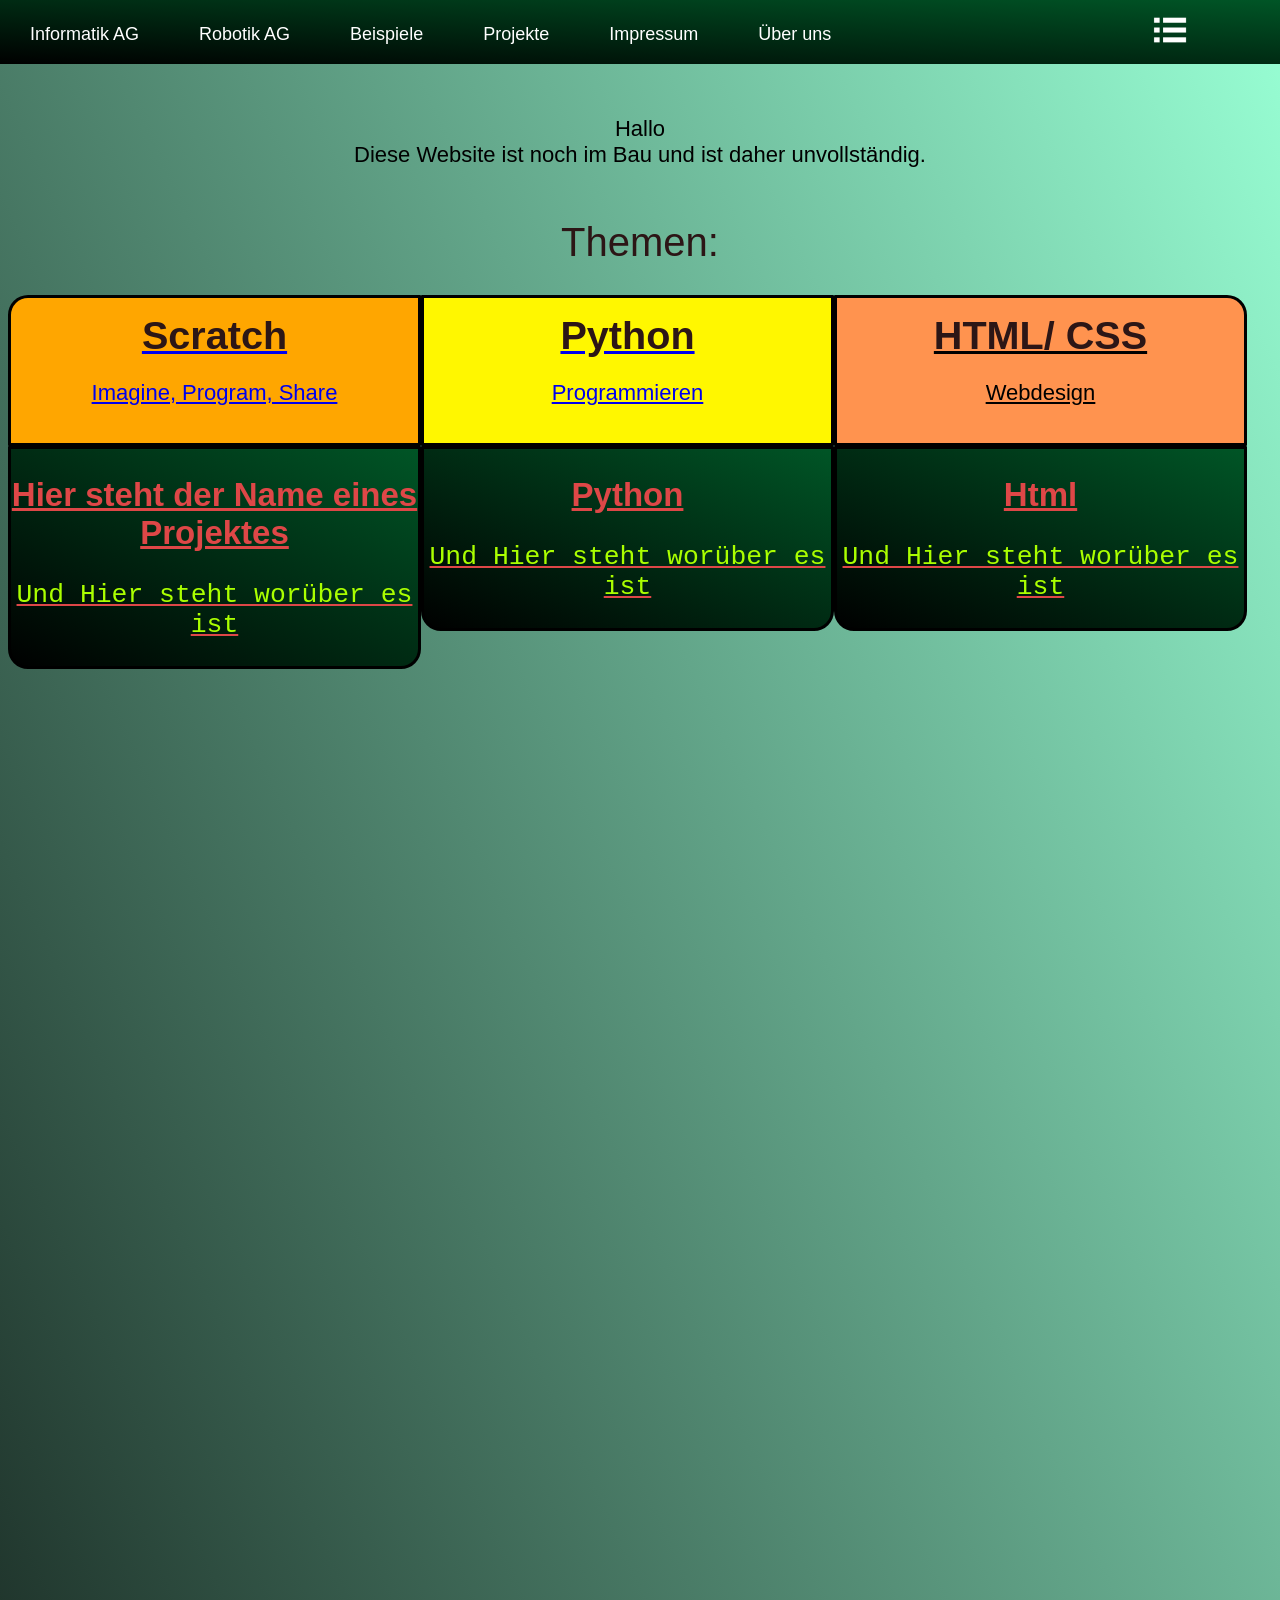
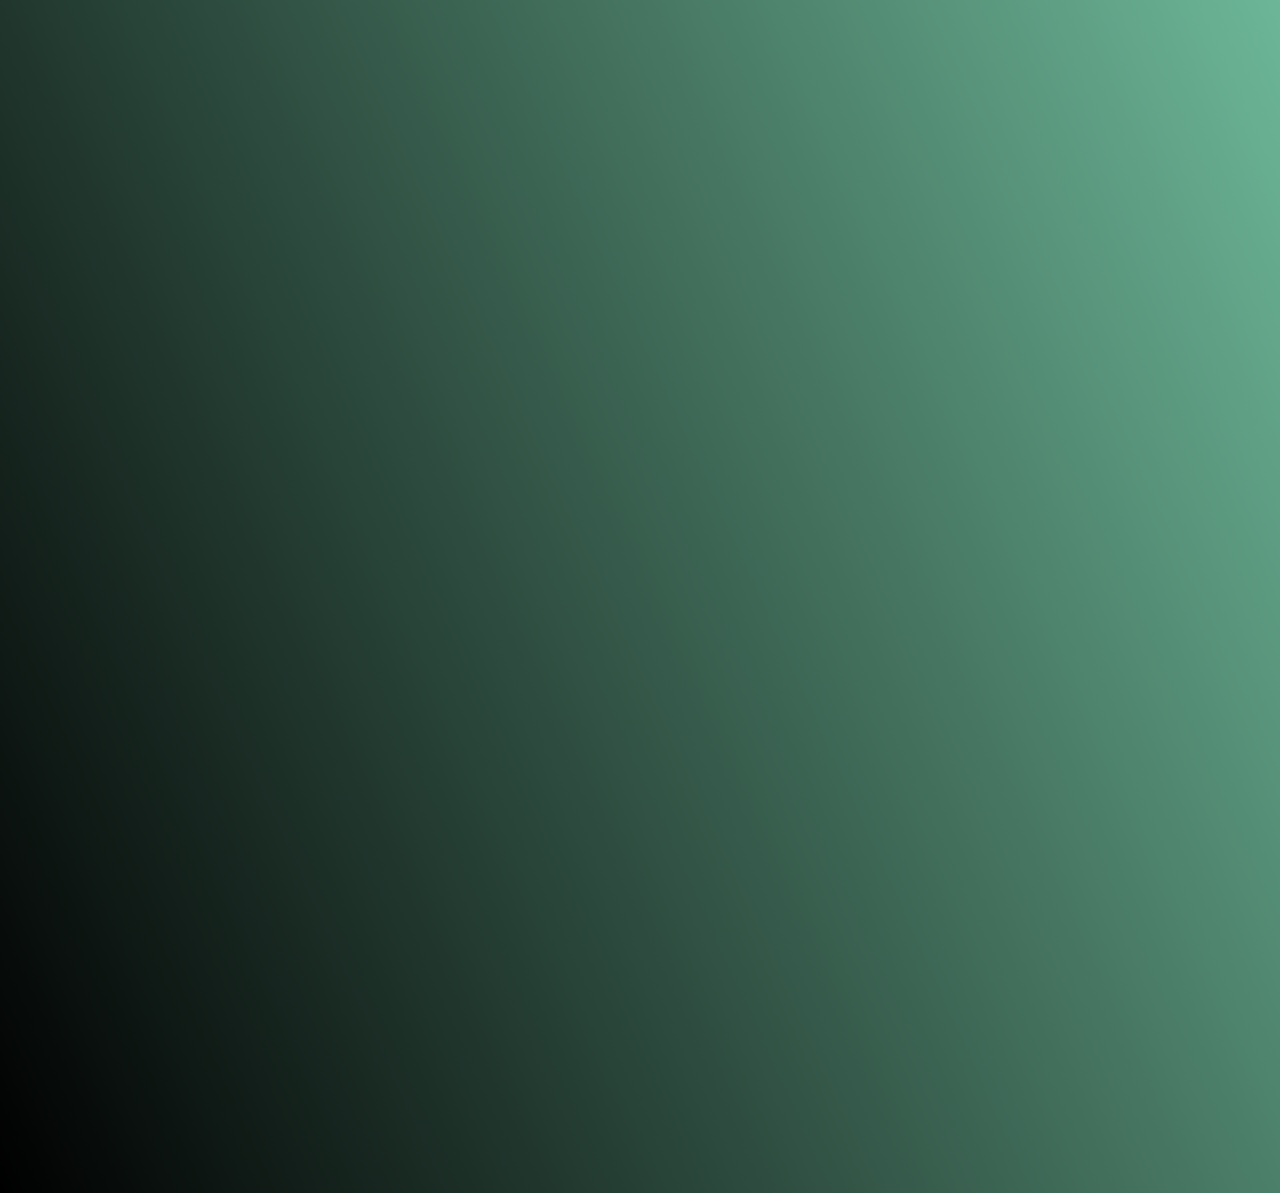
<file: index.html>
<!DOCTYPE html>
<html lang="en">
<head>
    

    
    <link rel="stylesheet" href="style.css">
    <meta charset="UTF-8">
    <meta name="viewport" content="width=device-width, initial-scale=1.0">
    <title>Document</title>
</head>
<body class="body">
    <div class="menu">
                
                <a href="Informatik_ag.html">Informatik AG</a>
                <a href="Robotik_ag.html">Robotik AG</a>
                <a href="beispiele.html">Beispiele</a>
                <a href="projekte.html">Projekte</a>
                <a href="impressum.html">Impressum</a>
                <a href="uber_uns.html">Über uns</a>
                <div class="dropdown" style="float:right">
                <div class="dropbtn">
                
                        <img class="image" src="image.png" alt="Logo" width="40" height="40" >

                        

                        <div class="dropdown-content">
                            <a href="informatik.html">Informatik AG</a>
                            <br>

                            <a href="robotik.html">Robotik AG</a>
                            <br>
                            <a href="beispiele.html">Beispiele</a>
                            <br>
                            <a href="projekte.html">Projekte</a>
                            <br>
                            <a href="impressum.html">Impressum</a>
                            <br>
                            <a href="uber_uns.html">Über uns</a>
                            <br>
                        </div>


                        </div>
                </div>


        </li>
		</div>
        </div>
        <br> 

            <br>
            <br>
            <br>
            <br>
            <br>

        <div class="schrift">Hallo
        <br>
        <div class="schrift">Diese Website ist noch im Bau und ist daher unvollständig.

        </div>
        <br>
        <br>
        <div class="themen">Themen:</div>
        <div class="row"></div>
            <div class="column1">
                <a href="https://scratch.mit.edu">
                <div class="themenuberschrift"><b>Scratch</b></div>
                <p>Imagine, Program, Share </p>
                </a>
            </div>

            
            <div class="column2">
                <a href="https://www.python.org/">  
                    <div class="themenuberschrift"><b>Python</b></div>
                <p>Programmieren</p>
                </a>
            </div>
            
            <div class="column3">
            <a href="https://de.wikipedia.org/wiki/Hypertext_Markup_Language">
                <div class="themenuberschrift"><b>HTML/ CSS</b></div>
                <p>Webdesign</p>
            </a>
            </div>
            <div class="column3b">
                
                <a href="scratch.html">
                <h2>Hier steht der Name eines Projektes</h2>
                <div class="unterschriftthemen">
                    <p>Und Hier steht worüber es ist </p>
                </div>
                </a>
            </div>
            
            
            <div class="column3b">
                <a href="phython.html">
                <h2>Python</h2>
                <div class="unterschriftthemen">
                    <p>Und Hier steht worüber es ist </p>
                </div>
                </a>
            </div>
            
            <div class="column3b">
                <a href="html.html">
                <h2>Html</h2>
                <div class="unterschriftthemen">
                    <p>Und Hier steht worüber es ist </p>
                </div>
                </a>
            </div>
        </div>
        </div>

        <!--Damit man etwas scrollen kann:-->
        <br>
        <br>
        <br>
        <br>
        <br>
        <br>
        <br>
        <br>
        <br>
        <br>
        <br>
        <br>
        <br>
        <br>
        <br>
        <br>
        <br>
        <br>
        <br>
        <br>
        <br>
        <br>
        <br>
        <br>
        <br>
        <br>
        <br>
        <br>
        <br>
        <br>
        <br>
        <br>
        <br>
        <br>
        <br>
        <br>
        <br>
        <br>
        <br>
        <br>
        <br>
        <br>
        <br>
        <br>
        <br>
        <br>
        <br>
        <br>
        <br>
        <br>
        <br>
        <br>
        <br>
        <br>
        <br>
        <br>
        <br>
        <br>
        <br>
        <br>
        <br>
        <br>
        <br>
        <br>
        <br>
        <br>
        <br>
        <br>
        <br>
        <br>
        <br>
        <br>
        <br>
        <br>
        <br>
        <br>
        <br>
        <br>
        <br>
        <br>
        <br>
        <br>
        <br>
        <br>
        <br>
        <br>
        <br>
        <br>
        <br>
        <br>
        <br>
        <br>
        <br>
        <br>
        <br>
        <br>
        <br>
        <br>
        <br>
        <br>
        <br>
        <br>
        <br>
        <br>
        <br>
        <br>
        <br>
        <br>
        <br>
        <br>
        <br>
        <br>
        <br>
        <br>
        <br>
        <br>
        <br>
        <br>
        <br>
        <br>
        <br>
        <br>
        <br>
        <br>
        <br>
        <br>
        <br>
        <br>
        <br>
        <br>
        <br>
        <br>
        <br>
        <br>
        <br>
        <br>
        <br>
        <br>
        <br>
        <br>
</body>
</html>
</file>
<file: style.css>
.links{
	font-size: 200%;
}
.body {
	background-image: linear-gradient(to top right,rgb(0, 0, 0), rgb(152, 255, 212));
}

.schrift {
	color: rgb(0, 0, 0);
    font-size: 22px;
    font-family: 'Gill Sans', 'Gill Sans MT', Calibri, 'Trebuchet MS', sans-serif;
	text-align: center;
}




.menu{
	background-image: linear-gradient(to top right,rgb(0, 0, 0), rgb(0, 85, 38));
	overflow: auto;
	top: 0;
	left: 0;
	width: 100%;


	float: right;
	position: fixed;
	
}
.menu a {
	border-radius:2px 2px 2px 2px;
	float: left;
	display: block;
	color: white;
	text-align: center;
	padding: 24px 30px 10px 30px;
	text-decoration: none;
	font-size: 18px;
    font-family: 'Gill Sans', 'Gill Sans MT', Calibri, 'Trebuchet MS', sans-serif;
	transition: 0.7s;

    

}


.menu a:hover {
	background-image: linear-gradient(to top right,rgb(195, 166, 166), rgb(158, 158, 158));
	font-size: 20px;
	color: rgb(36, 0, 0);
    border-radius:6px 25px;
	padding: 22px 20px 22px 20px;
	box-shadow: 6 40px 50px 8 rgb(0, 0, 0), 0 17px 50px 0 rgba(0,0,0,0.19);
	margin: 4px 4px 4px 4px;
	cursor: pointer;
	transition-delay: 50ms;
	/*-webkit-transition-duration: 0.4s; /* Safari */
	/*transition-duration: 0.4s;*/


}





/* The container <div> - needed to position the dropdown content */
.dropdown {
	position: relative;
	display: inline-block;
	transition: 0.7s;

  }

/* Dropdown Content (Hidden by Default) */
.dropdown-content {
	display: none;
	position: fixed;
	font-size: 5px;
	background-color: beige;
	min-width: 40px;
	box-shadow: 0px 8px 16px 0px rgba(0,0,0,0.2);
	z-index: 0;
	padding: 25px 200x 200px 20px;
	margin: 0px 200px 10px 15px;
	border-radius: 0px 30px 40px 30px;
	opacity: 0;
    visibility: hidden;
	margin-right: 2cm;
	transition-delay: 500ms;
    transition: 0.8s;	



  }
/* Links inside the dropdown */
.dropdown-content a {
	color: rgb(19, 176, 2);
	border-radius: 14px;

	text-decoration: none;
	display: block;	

  }




/* Show the dropdown menu on hover */
.dropdown:hover .dropdown-content {
	display: block;
	opacity: 1;
    visibility: visible;

	transition: 0.7s;	

	
}
/* Change the background color of the dropdown button when the dropdown content is shown */
.dropdown:hover .dropdown {
	background-color: #3e8e41;
	transition: 0.7s;	

  }


  
/* Create three equal columns that floats next to each other */
body {
	--breite: 32.2%
}
body {
	--v_breite: left
}


.column1 {
	float: left;
	width: var(--breite);
	padding: 15px 0%;
	background-color: rgb(255, 166, 0);
	margin: 30px 0px 0px 0px;
	border-radius: 20px 1px 1px 1px;
	text-align: center;
	border-color: black;
	border-style: solid;
  }
  .column2 {
	float: left;
	width: var(--breite);
	padding: 15px 0%;
	background-color: rgb(255, 247, 0);
	margin: 30px 0px 0px 0px;
	border-radius: 1px;
	text-align: center;
	border-color: black;
	border-style: solid;
  }
  
  .column3 {
	float: left;
	width: var(--breite);
	padding: 15px 0px;
	background-color: rgb(255, 147, 79);
	margin: 30px 0px 0px 0px;
	border-radius: 1px 20px 1px 1px;
	text-align: center;
	border-color: black;
	border-style: solid;
a:link{
	color: rgb(0, 0, 0);
}
a:visited{
	color: rgb(0, 0, 0);
}
  }

body{
	--padding_column_b: 0px
}

  
  .column3b {
	float: left;
	width: var(--breite);
	padding: var(--padding_column_b);
	background-image: linear-gradient(to top right,rgb(0, 0, 0), rgb(0, 85, 38));
	margin: 0px 0px;
	border-radius: 1px 1px 20px 20px;
	text-align: center;
	border-color: rgb(0, 0, 0);
	border-style: solid;
	color: rgb(19, 176, 2);
	
	a:link{
		color: rgb(222, 71, 71);
	}
	a:visited{
		color: rgb(126, 222, 23);
	}
	
  }

.themen{
	color: rgb(44, 22, 22);
    font-size: 40px;
	text-align: center;
    font-family: 'Gill Sans', 'Gill Sans MT', Calibri, 'Trebuchet MS', sans-serif;
}
.themenuberschrift{
	color: rgb(44, 22, 22);
    font-size: 180%;
	text-align: center;
    font-family: 'Gill Sans', 'Gill Sans MT', Calibri, 'Trebuchet MS', sans-serif;
}
.unterschriftthemen{
	color: rgb(170, 255, 0);
	font-size: 120%;
	text-align: center;
	font-family: "Lucida Console", "Courier New", monospace;
}


/* Clear floats after the columns */
.row::after {
	content: "";
	display: table;
	clear: both;
}
.image{
	border-radius: 20px 20px 20px 20px;
	padding: 10px;
	margin-right: 80px;
}
</file>
